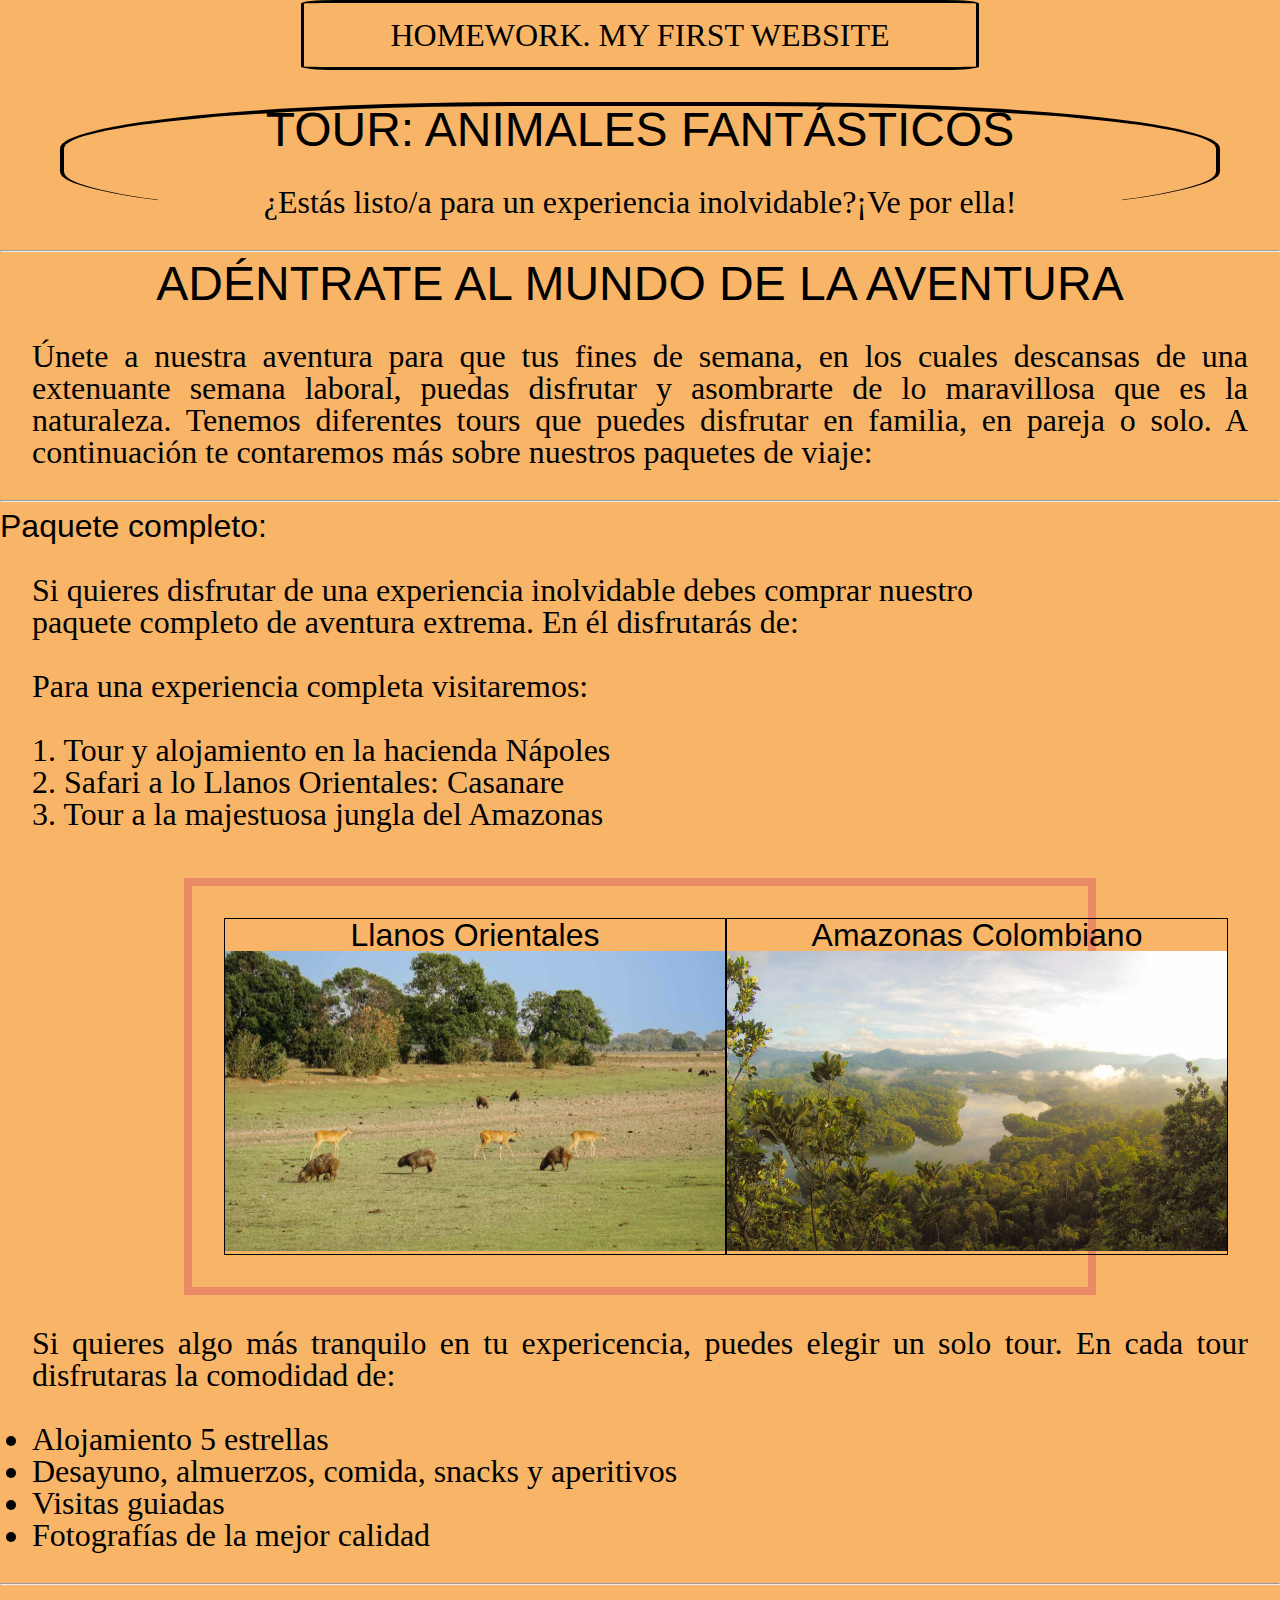
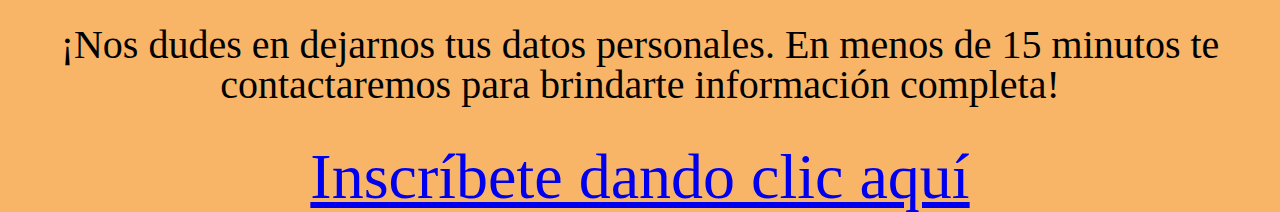
<file: index.html>
<!DOCTYPE html>
<html lang="es">
<head>

    <meta charset="UTF-8">
    <meta name="viewport" content="width=device-width, initial-scale=1.0">
    <title>Document</title>

    <link rel="stylesheet" type="text/css" href="styles.css">
    <link rel="stylesheet" href="styles.css" type="text/ccs">
    <link rel="stylesheet" href="resets.css">


</head>
<body">
    <header>
<div>
    <h1 id="main">HOMEWORK. MY FIRST WEBSITE</h1>
</div>

<div id="pseudo">
 <div class="title">
    <h2 >TOUR: ANIMALES FANTÁSTICOS</h2>
 </div>

 <div class="p1">
    <p>¿Estás listo/a para un experiencia inolvidable?¡Ve por ella!</p>
 </div>
 
</div>
    <hr>

</header>

<main>

<div class="title">
    <h3 >ADÉNTRATE AL MUNDO DE LA AVENTURA</h3>
</div>
<div class="p">
<p>Únete a nuestra aventura para que tus fines de semana, en los cuales descansas de una extenuante
    semana laboral, puedas disfrutar y asombrarte de lo maravillosa que es la naturaleza. Tenemos diferentes
    tours que puedes disfrutar en familia, en pareja o solo. A continuación te contaremos más sobre nuestros 
    paquetes de viaje: 
</p>
</div>
<hr>


<div>
<section>

<article>

<div class="pack">    
<h4>Paquete completo:</h4>
</div>

<div class="pt">
<p>Si quieres disfrutar de una experiencia inolvidable debes comprar nuestro paquete completo de aventura
    extrema. En él disfrutarás de:
</p>

</div>


<div class="pt">
    <p>Para una experiencia completa visitaremos:</p>
</div>

<div class="p">

<ol>
     <li>1. Tour y alojamiento en la hacienda Nápoles </li>
    <li> 2. Safari a lo Llanos Orientales: Casanare </li>
     <li> 3.  Tour a la majestuosa jungla del Amazonas </li>
</ol>


</div>


<div id="container">

    <div class="imagens">
         <div class="textimg">
        <h4>Llanos Orientales</h4>
         </div>
<img src="llanos.jpg" height="300em" width="500">
</div>

<div class="imagens">
     <div class="textimg">
    <h4>Amazonas Colombiano</h4>
     </div>
    <img src="amazonas.jpg.jpg" height="300em" width="500">
</div>

</div>
</article>

<article>

<div class="p">
    <p>Si quieres algo más tranquilo en tu expericencia, puedes elegir un solo tour. En cada tour disfrutaras
    la comodidad de:</p>
</div>

<div class="p">

    <li>Alojamiento 5 estrellas</li>
    <li>Desayuno, almuerzos, comida, snacks y aperitivos</li>
    <li>Visitas guiadas</li>
    <li> Fotografías de la mejor calidad</li>

</div>

</article>
</section>
</div>
</main>
<hr>

<footer>

 <div class="p2">
      <p>¡Nos dudes en dejarnos tus datos personales. En menos de 15 minutos te contactaremos 
    para brindarte información completa!</p>
</div>

<div class="contact">
      <a href="contacto.html">Inscríbete dando clic aquí </a>
</div>


</footer>
</body>
</html>
</file>
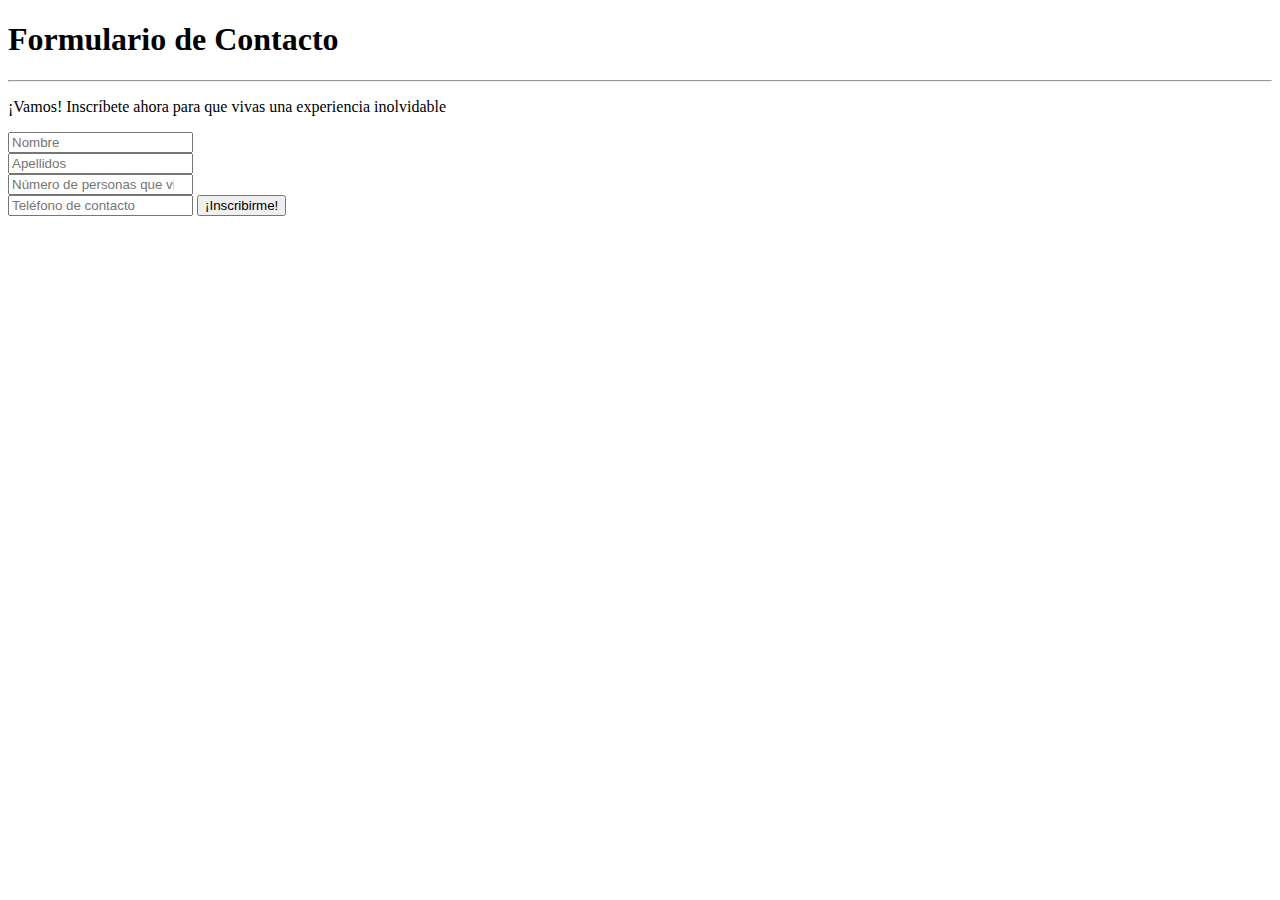
<file: contacto.html>
<!DOCTYPE html>
<html lang="es">
<head>

    <meta charset="UTF-8">
    <meta name="viewport" content="width=device-width, initial-scale=1.0">
    <title>Document</title>

    <link rel="stylesheet" type="text/css" href="/contacto.html">

</head>

<body>
    <header>
       <h1> Formulario de Contacto </h1>
<hr>

       <p>¡Vamos! Inscríbete ahora para que vivas una experiencia inolvidable </p>

    </header>

    <main>

<form>

<div>
<input type="text" name="Nombre" placeholder="Nombre"> 
</div>

<div>
    <input type="text" name="Apellidos" placeholder="Apellidos"> 
    </div>

    <div>
        <input type="number" name="Número de personas que viajan"
         placeholder="Número de personas que viajan"> 
        </div>

        <input type="number" name="Teléfono de contacto" placeholder="Teléfono de contacto"> 
    </div>

    <button> ¡Inscribirme!</button>

</form>

    </main>

</body>
</html>
</file>
<file: styles.css>
body {background-color:rgb(248, 181, 103);}

.title {font-family: Geneva, sans-serif;
     font-size: 3em; margin-block-end: 0.5em; text-align: center;}

#pseudo {border: 0.3em solid black; padding: auto; width: 90%; margin: 
    auto; border-radius: 40%;border-bottom: 1cm;}

#pseudo :hover {background-color: rgb(247, 236, 223);}


.p {font-size: 2em; margin: 1em; margin-inline-end: 1em ; text-align: justify;}

.p1 {font-size: 2em; margin: 1em; margin-inline-end: 1em ; text-align: center}

.pt {font-size: 2em; margin: 1em; width: 80%; margin-block-end: 1em;}

.p2 {font-size: 2.5em; margin: 1em; margin-inline-end: 1em ; text-align: center;}

.pack {font-family: sans-serif; font-size: xx-large;}

#main{border: 0.1em solid black;  width: 50%; 
margin: auto;
padding: 0.5em;
border-radius: 5%;
font-size: 2em; margin-block-end: 1em; text-align: center;}



.imagens{border: 0.05em solid black; margin: auto;}

#container{width: 65%; border: 0.5em solid rgb(235, 138, 102); text-align: center; padding: 2em; 
        display: flex; margin: auto; 
        justify-content: space-around;
         margin-top: 3em; 
        margin-block-end: 2em;
        align-items: center;}

#container :hover{background-color: rgb(248, 214, 171);}

.textimg{font-size: xx-large; font-family: 'Lucida Sans', 'Lucida Sans Regular', 'Lucida Grande', 
    'Lucida Sans Unicode', Geneva, Verdana, sans-serif;}

.contact {text-align: center; font-size: 4em;}
</file>
<file: resets.css>
/* reset.css */

html, body, div, span, applet, object, iframe,
h1, h2, h3, h4, h5, h6, p, blockquote, pre,
a, abbr, acronym, address, big, cite, code,
del, dfn, em, img, ins, kbd, q, s, samp,
small, strike, strong, sub, sup, tt, var,
b, u, i, center,
dl, dt, dd, ol, ul, li,
fieldset, form, label, legend,
table, caption, tbody, tfoot, thead, tr, th, td,
article, aside, canvas, details, embed,
figure, figcaption, footer, header, hgroup,
menu, nav, output, ruby, section, summary,
time, mark, audio, video {
    margin: 0;
    padding: 0;
    border: 0;
    font-size: 100%;
    font: inherit;
    vertical-align: baseline;
}

/* HTML5 display-role reset for older browsers */
article, aside, details, figcaption, figure,
footer, header, hgroup, menu, nav, section {
    display: block;
}

body {
    line-height: 1;
}

ol, ul {
    list-style: none;
}

blockquote, q {
    quotes: none;
}

blockquote:before, blockquote:after,
q:before, q:after {
    content: '';
    content: none;
}

table {
    border-collapse: collapse;
    border-spacing: 0;
}
</file>
